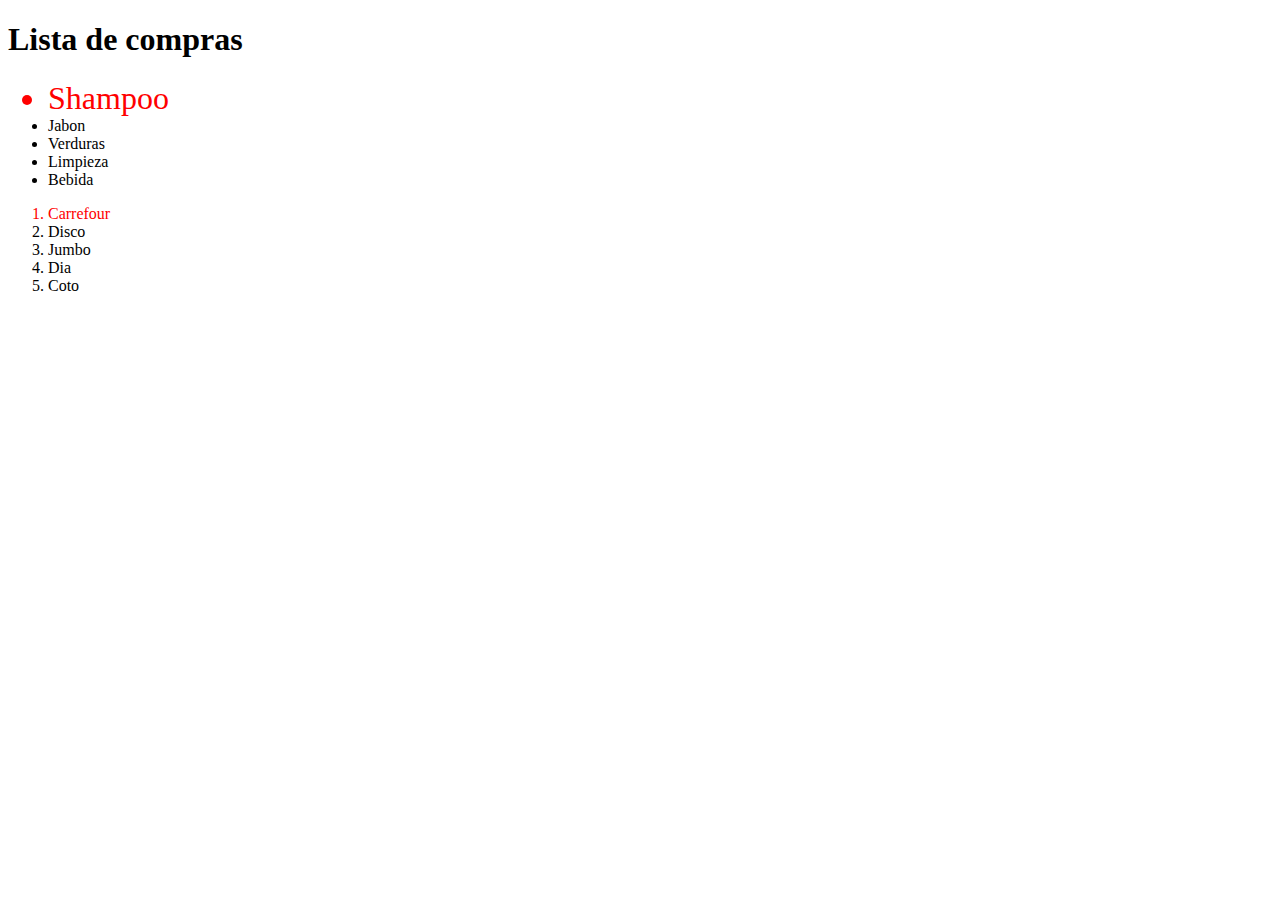
<file: HTML-CSS/4-CSS/index.html>
<!DOCTYPE html>
<html lang="en">
<head>
    <meta charset="UTF-8">
    <meta http-equiv="X-UA-Compatible" content="IE=edge">
    <meta name="viewport" content="width=device-width, initial-scale=1.0">
    <link rel="stylesheet" href="/HTML-CSS/4-CSS/style.css">
    <title>Ganando precisión con los selectores en CSS</title>
</head>
<body>
    <h1 id="titulo" class="encabezado">Lista de compras</h1>
    <ul>
        <li id="elemento-1">Shampoo</li>
        <li id="elemento-2">Jabon</li>
        <li id="elemento-3">Verduras</li>
        <li id="elemento-4">Limpieza</li>
        <li id="elemento-5">Bebida</li>
    </ul>
    <ol>
        <li id="elemento-1">Carrefour</li>
        <li id="elemento-2">Disco</li>
        <li id="elemento-3">Jumbo</li>
        <li id="elemento-4">Dia</li>
        <li id="elemento-5">Coto</li>
    </ol>
</body>
</html>
</file>
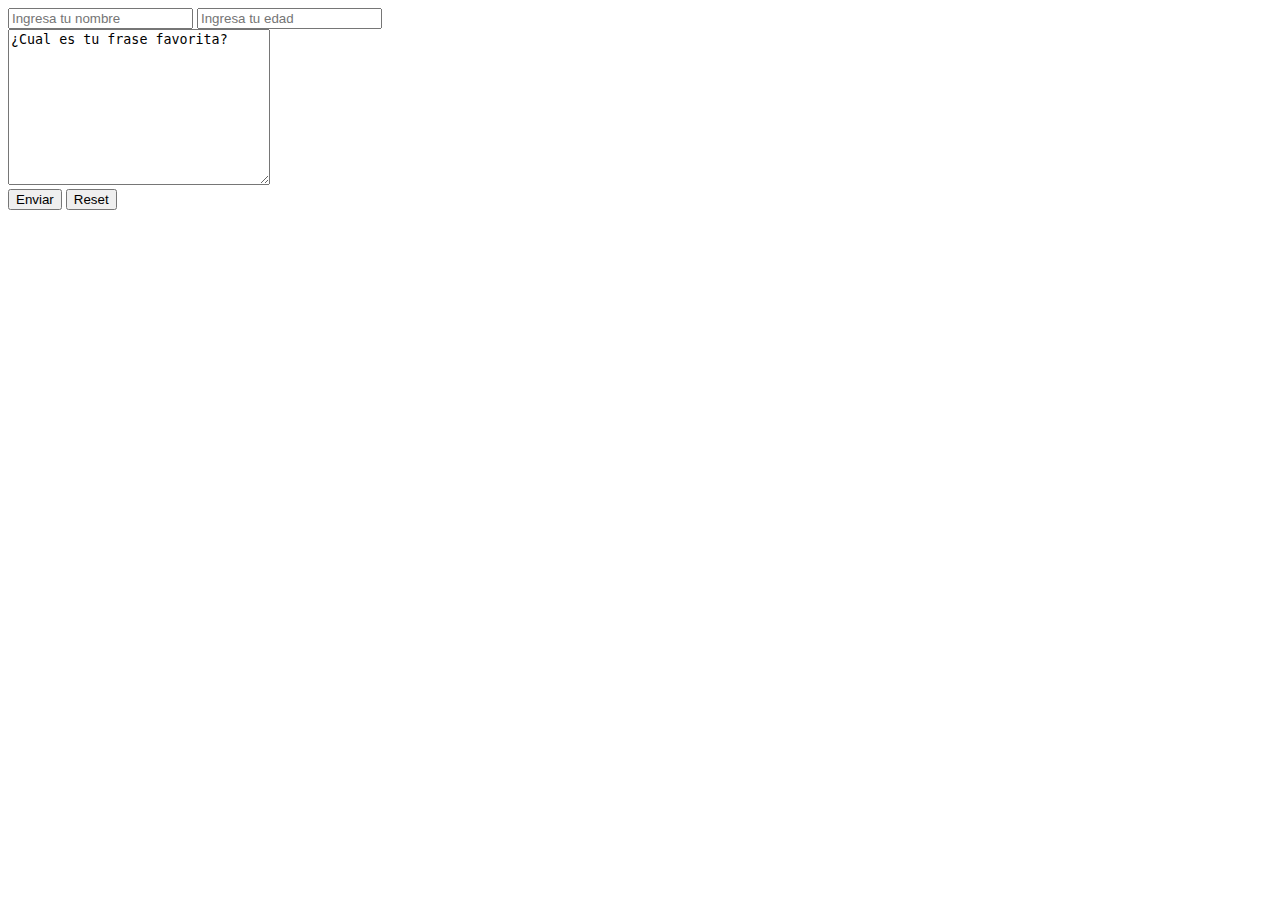
<file: Forms.html>
<!DOCTYPE html>
<html lang="en">
<head>
    <meta charset="UTF-8">
    <meta http-equiv="X-UA-Compatible" content="IE=edge">
    <meta name="viewport" content="width=device-width, initial-scale=1.0">
    <title>Ejercicio 02 - Formularios en HTML</title>
</head>

<body>
    <form action="/">
        <input type="text" name="nombre" placeholder="Ingresa tu nombre">
        <input type="number" name="edad" placeholder="Ingresa tu edad">
        <br>
        <textarea name="frase-favorita" id="" cols="30" rows="10">¿Cual es tu frase favorita?</textarea>
        <br>
        <button type="submit" name="envio">Enviar</button>
        <button type="reset" name="reset">Reset</button>
    </form>    
</body>
</html>
</file>
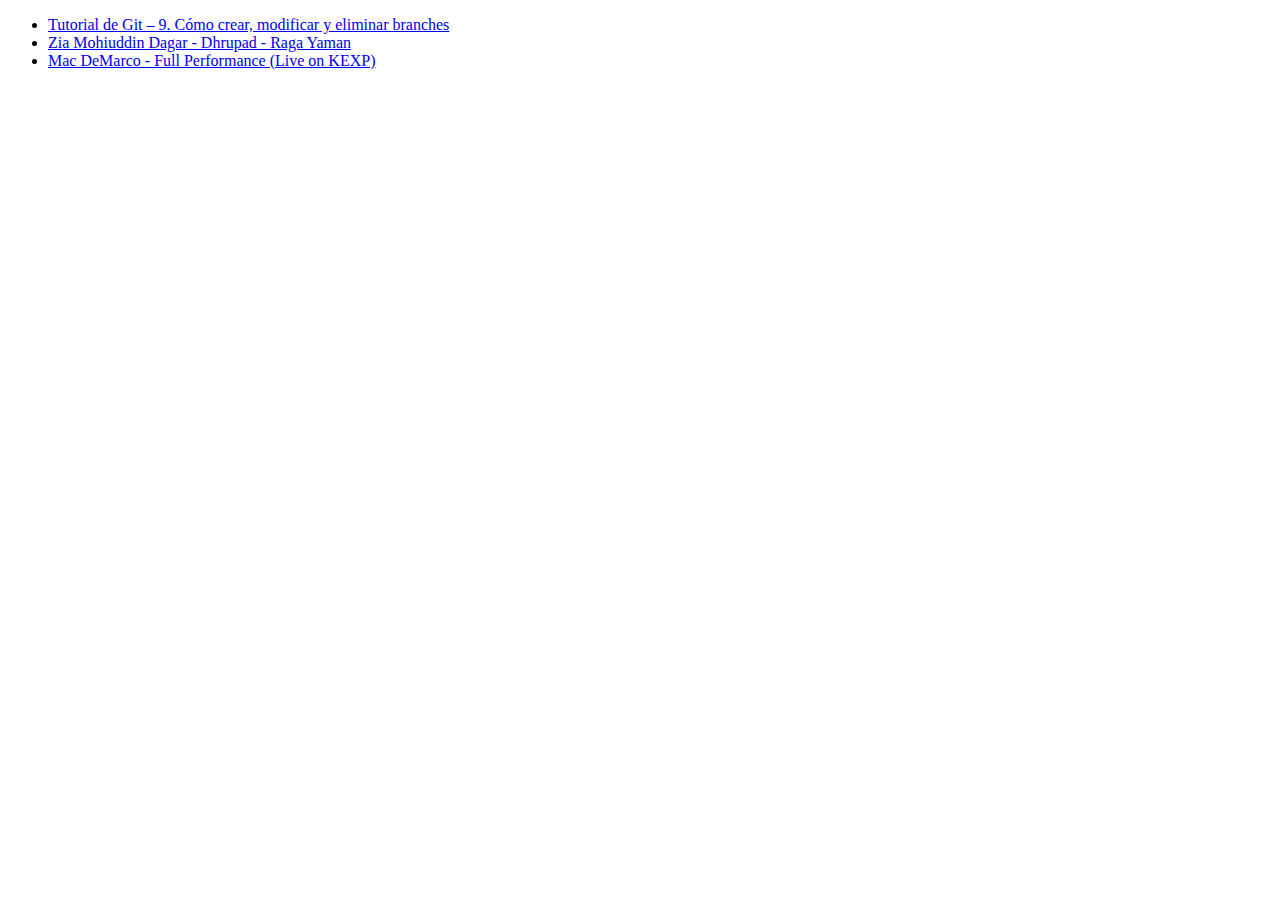
<file: Introduccion.html>
<!DOCTYPE html>
<html lang="en">
<head>
    <meta charset="UTF-8">
    <meta http-equiv="X-UA-Compatible" content="IE=edge">
    <meta name="viewport" content="width=device-width, initial-scale=1.0">
    <title>Ejercicio de Introducción a HTML en OpenBootcamp</title>
</head>
<body>
    <!--Este es mi primer comentario en dos lineas
        Aprendiendo a documentr mi código con OpenBootcamp-->
    <ul>
        <li><a href="https://www.youtube.com/watch?v=j0U9jBmP3LM">Tutorial de Git – 9. Cómo crear, modificar y eliminar branches</a></li>
        <li><a href="https://www.youtube.com/watch?v=q5trNs7M3MU">Zia Mohiuddin Dagar - Dhrupad - Raga Yaman</a></li>
        <li><a href="https://www.youtube.com/watch?v=_p7K2pnmy00">Mac DeMarco - Full Performance (Live on KEXP)</a></li>
    </ul>
</body>
</html>
</file>
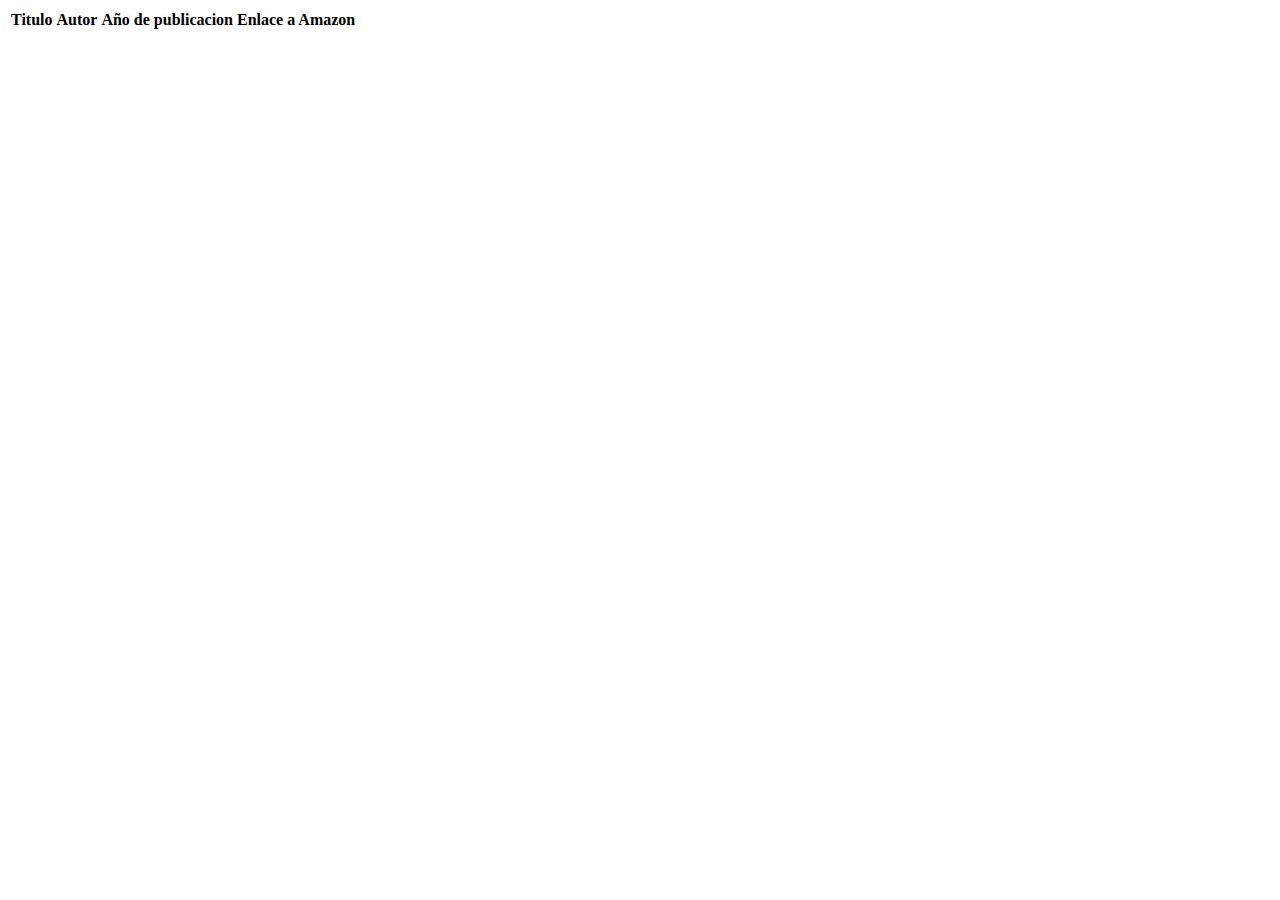
<file: Tablas.html>
<!DOCTYPE html>
<html lang="en">
<head>
    <meta charset="UTF-8">
    <meta http-equiv="X-UA-Compatible" content="IE=edge">
    <meta name="viewport" content="width=device-width, initial-scale=1.0">
    <title>Ejercicio 02/2 - Tablas en HTML</title>
</head>
<body>
    <table>
        <tr>
            <th>Titulo</th>
            <th>Autor</th>
            <th>Año de publicacion</th>
            <th>Enlace a Amazon</th>
        </tr>
    </table>
</body>
</html>
</file>
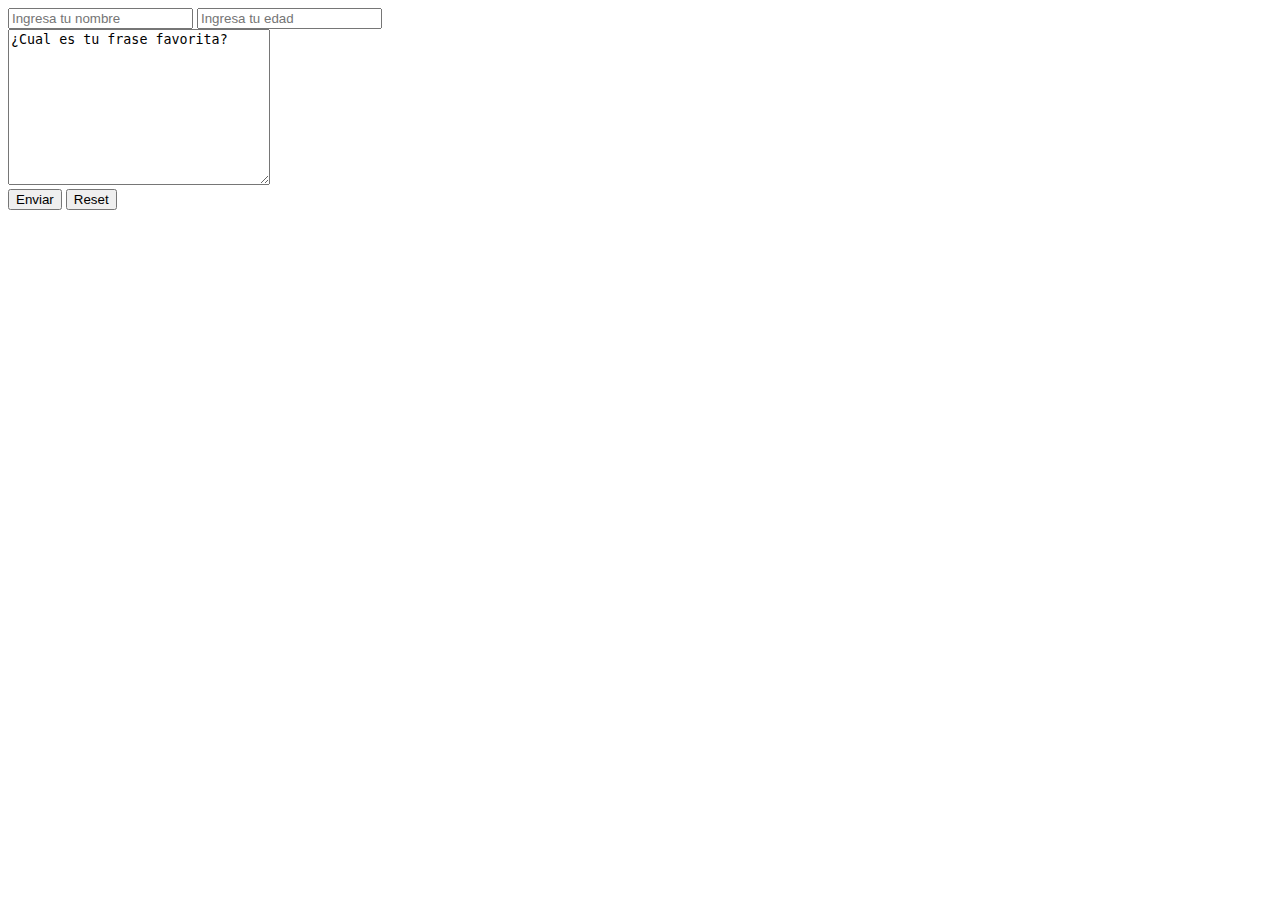
<file: HTML-CSS/Forms.html>
<!DOCTYPE html>
<html lang="en">
<head>
    <meta charset="UTF-8">
    <meta http-equiv="X-UA-Compatible" content="IE=edge">
    <meta name="viewport" content="width=device-width, initial-scale=1.0">
    <title>Ejercicio 02 - Formularios en HTML</title>
</head>
<body>
    <form action="/">
        <input type="text" name="nombre" placeholder="Ingresa tu nombre">
        <input type="number" name="edad" placeholder="Ingresa tu edad">
        <br>
        <textarea name="frase-favorita" id="" cols="30" rows="10">¿Cual es tu frase favorita?</textarea>
        <br>
        <button type="submit" name="envio">Enviar</button>
        <button type="reset" name="reset">Reset</button>
    </form>    
</body>
</html>
</file>
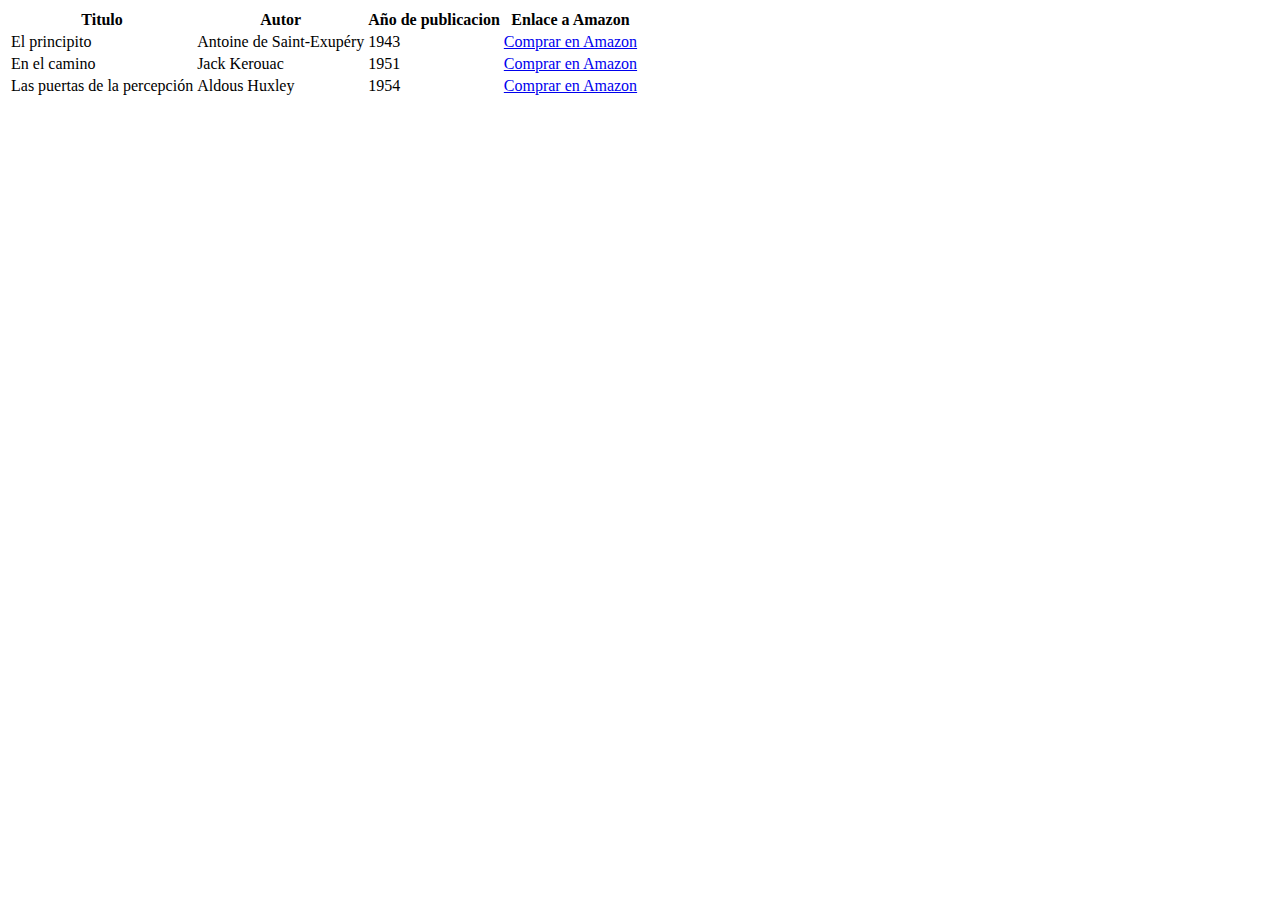
<file: HTML-CSS/Tablas.html>
<!DOCTYPE html>
<html lang="en">
<head>
    <meta charset="UTF-8">
    <meta http-equiv="X-UA-Compatible" content="IE=edge">
    <meta name="viewport" content="width=device-width, initial-scale=1.0">
    <title>Ejercicio 02/2 - Tablas en HTML</title>
</head>
<body>
    <table>
        <tr>
            <th>Titulo</th>
            <th>Autor</th>
            <th>Año de publicacion</th>
            <th>Enlace a Amazon</th>
        </tr>
        <tr>
            <td>El principito</td>
            <td>Antoine de Saint-Exupéry</td>
            <td>1943</td>
            <td><a href="https://www.amazon.es/Principito-Antoine-Saint-Exupéry-Saint-Exupery/dp/8498381495/ref=sr_1_1?crid=2D28BSSGPPKJP&keywords=el+principito&qid=1661395644&sprefix=el+primer%2Caps%2C464&sr=8-1">Comprar en Amazon</a></td>
        </tr>
        <tr>
            <td>En el camino</td>
                <td>Jack Kerouac</td>
                <td>1951</td>
                <td><a href="https://www.amazon.es/En-camino-31-Compactos-50/dp/8433902423/ref=sr_1_1?keywords=jack+kerouac+en+el+camino&qid=1661396313&sprefix=jack+kerou%2Caps%2C287&sr=8-1">Comprar en Amazon</a></td>
        </tr>
        <tr>
            <td>Las puertas de la percepción</td>
            <td>Aldous Huxley</td>
            <td>1954</td>
            <td><a href="https://www.amazon.es/Las-Puertas-Percepción-Infierno-Perception/dp/6073172990/ref=sr_1_2?keywords=las+puertas+de+la+percepcion&qid=1661396530&sprefix=las+puertas+de+la+pe%2Caps%2C299&sr=8-2">Comprar en Amazon</a></td>
        </tr>
    </table>
</body>
</html>
</file>
<file: HTML-CSS/4-CSS/style.css>
#elemento-1{
    color: red;
}
ul li#elemento-1{
    font-size: 2rem;
}
</file>
